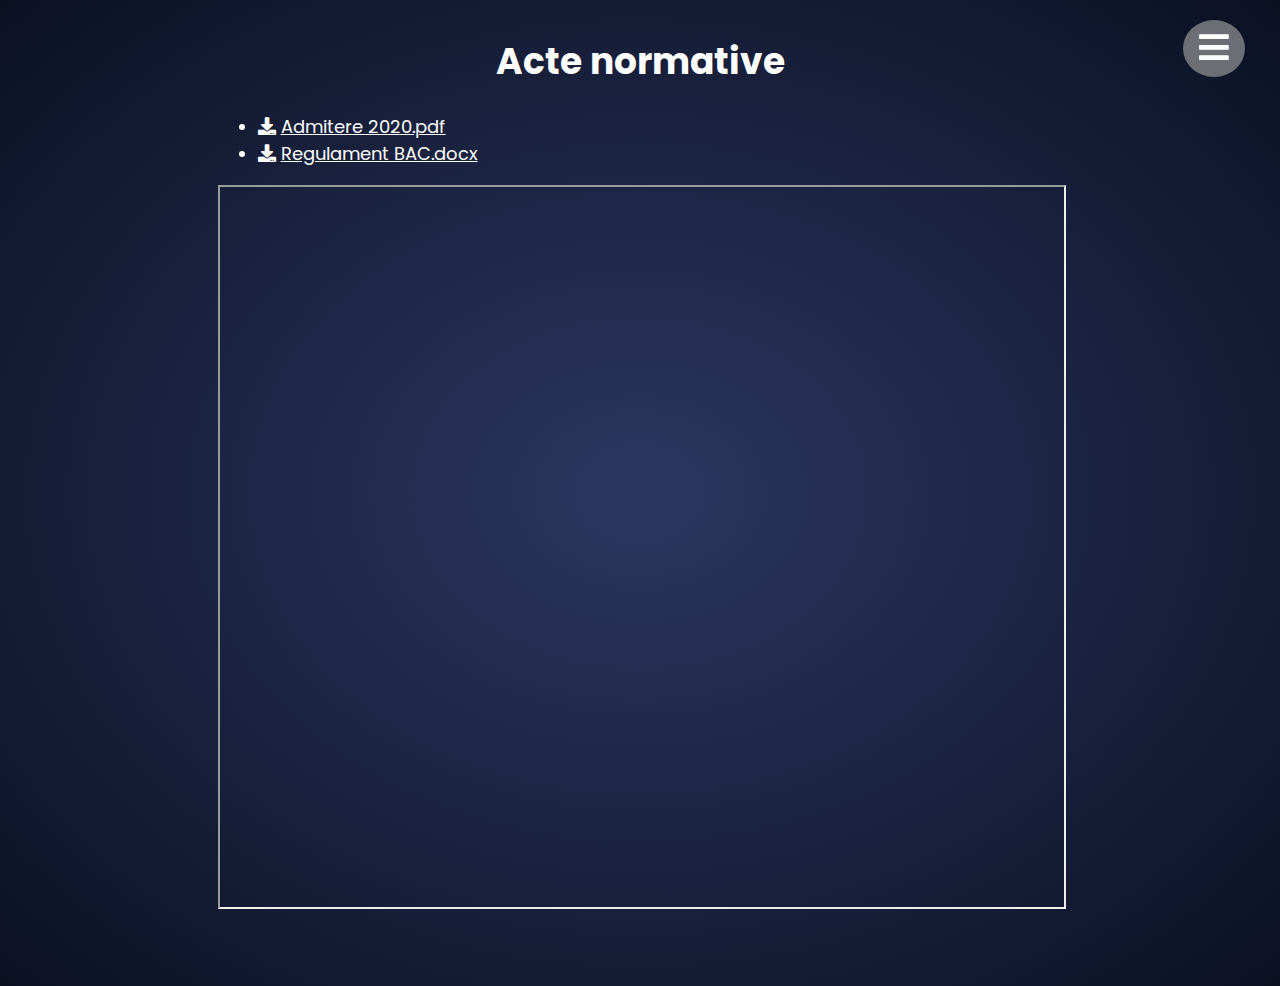
<file: pages/acte.html>
<!DOCTYPE html>
<html>

<head>
    <meta charset="UTF-8">
    <link rel="stylesheet" href="../css/style.css" />
    <link rel="icon" href="images/icon.png" />
    <meta name="viewport" content="width=device-width, initial-scale=1.0">
    <link rel="stylesheet" href="https://cdnjs.cloudflare.com/ajax/libs/font-awesome/5.15.2/css/all.min.css" />
    <link rel="preconnect" href="https://fonts.gstatic.com">
    <link href="https://fonts.googleapis.com/css2?family=Poppins&display=swap" rel="stylesheet">
    <link href="https://unpkg.com/aos@2.3.1/dist/aos.css" rel="stylesheet">
    <script src="https://unpkg.com/aos@2.3.1/dist/aos.js"></script>
    <script src="../js/lightbox.js"></script>
</head>

<body>
    <div id="menu-btn" onclick="menu()">
        <i id="hamburger" class="fas fa-bars"></i>
        <i id="close" class="fas fa-times hidden"></i>
    </div>

    <navbar id="side-menu">
        <div id="menu-logo">
            <i class="fas fa-graduation-cap"></i>
        </div>
        <a href="../index.html#despre" onclick="menu()">Despre noi</a>
        <a href="../index.html#merite" onclick="menu()">Merite</a>
        <a href="../index.html#galerie" onclick="menu()">Galerie</a>
        <a href="../index.html#orar" onclick="menu()">Orar</a>
        <a href="../index.html#contacte" onclick="menu()">Contacte</a>
        <a href="acte.html" onclick="menu()">Acte normative</a>
        <a href="noutati.html" onclick="menu()">Noutăți</a>
    </navbar>

    <main id="main">
        <section id="acte">
            <h1 class="centered">Acte normative</h1>
            <ul class="documente">
                <li>
                    <i class="fas fa-download"></i>
                    <a download href="../resources/book.pdf">Admitere 2020.pdf</a>
                </li>
                <li>
                    <i class="fas fa-download"></i>
                    <a download href="../resources/Tema 22-23.docx">Regulament BAC.docx</a>
                </li>
            </ul>
            <iframe id="minister" src="https://ance.gov.md/content/regulamente-%C5%9Fi-metodologii#main-content"></iframe>
        </section>
    </main>
    
    <script src="../js/script.js"></script>
</body>

</html>
</file>
<file: css/style.css>
* {
    -webkit-tap-highlight-color: transparent;

}
body {
    font-family: Poppins, sans-serif;
    font-size: 18px;
    margin: 0;
    color: white;
}

main {
    transition: all 0.3s;
}

main.inactive {
    filter: grayscale(100%);
}

footer {
    min-height: 120px;
    width: 100%;
    background-color: rgb(32, 45, 86);
    border-top: 4px solid rgb(43, 34, 117);
    padding-bottom: 10px;
}

navbar > a {
    color: white;
    display: block;
    text-decoration: none;
    font-size: 22px;
    margin-bottom: 15px;
}

navbar > a:hover {
    color: rgb(151, 167, 231);
    font-weight: bold;
}

section {
    min-height: 100vh;
    padding: 10px 17% 70px 17%;
}

.row {
    overflow: auto;
}

[class^="col-"] {
    float: left;
    box-sizing: border-box;
}

.col-50 { width: 50%; }

#intro {
    background-image: url("../images/scoala1.jpg");
    background-size: cover;
    background-position: 35% 30%;
    display: flex;
    padding: 0px;
}

#intro-content {
    width: 100%;
    display: flex;
    flex-direction: column;
    justify-content: center;
    align-items: center;
    background-color: rgba(82, 82, 82, 0.25);
    padding: 20px;
}

#intro-content > h1 {
    font-size: 40px;
    background-color: rgba(43, 55, 96, 0.75);
    padding: 15px 25px;
    border-radius: 5px;
    backdrop-filter: blur(5px);
    border: 2px solid rgb(11, 11, 59);
    text-align: center;
    min-width: 30%;
}

#intro-content > a {
    font-size: 26px;
    color: white !important;
    background-color: rgba(42, 160, 42, 0.75);
    padding: 15px;
    text-decoration: none;
    border-radius: 5px;
    border: 2px solid green;
    backdrop-filter: blur(5px);
}

#intro-content > a:hover {
    filter: contrast(170%);
}

#menu-btn {
    font-size: 34px;
    color: white;
    position: fixed;
    right: 35px;
    top: 20px;
    cursor: pointer;
    background-color: rgba(150, 150, 150, 0.7);
    padding: 3px 16px;
    border-radius: 50%;
    z-index: 2;
    transition: all 0.3s;
}

#menu-btn.nav {
    right: 235px;
}

#menu-btn:hover {
    opacity: 0.75;
}

.hidden {
    display: none !important;
}

#side-menu {
    position: fixed;
    height: 100vh;
    width: 200px;
    background-color: rgba(11, 16, 35, 0.95);
    z-index: 2;
    right: -200px;
    padding: 25px 20px;
    box-sizing: border-box;
    transition: all 0.3s;
}

#side-menu.nav {
    right: 0px;
}

#menu-logo {
    font-size: 28px;
    text-align: center;
    border-bottom: 2px solid white;
    padding-bottom: 10px;
    margin-bottom: 25px;
}

#despre, #galerie, #contacte, #acte, #noutati {
    background: radial-gradient( rgb(43, 55, 96), rgb(11, 16, 35)  );
}

#contacte {
    min-height: 60vh;
}

.centered {
    text-align: center;
}

q {
    font-size: 24px;
    font-style: italic;
    font-weight: bold;
}

.cards {
    margin-top: 30px;
    display: flex;
    padding: 10px;
    justify-content: space-around;
    flex-wrap: wrap;
}

.card {
    width: 200px;
    height: 180px;
    background: linear-gradient(to right bottom, rgba(255, 255, 255, 0.5), rgba(255, 255, 255, 0.2));
    border: 2px solid white;
    border-radius: 10px;
    padding-top: 20px;
    box-sizing: border-box;
    margin-right: 10px;
    margin-bottom: 20px;
}

.card > i {
    color: rgb(54, 229, 54);
    font-size: 80px;
}

#merite, #orar {
    color: rgb(44, 44, 44);
}


#orar {
    min-height: 60vh;
}
#trofeu {
    font-size: 80px;
    color: gold;
    margin-top: -10px;
    margin-bottom: 15px;
}

.merit {
    font-weight: bold;
    margin-bottom: 20px;
}

#merite  p {
    margin-bottom: 30px;
}

.medalie {
    color: gold;
    font-size: 28px;
    animation: rotire 2s infinite;
}

.slideshow {
    margin-top: 30px;
    height: 55vh;
    border: 3px solid gray;
    background-color: gray;
    width: 70%;
    margin-left: auto;
    margin-right: auto;
}

.slide {
    height: inherit;
    display: none;
    position: relative;
}

.nr-slide {
    position: absolute;
    color: white;
    background-color: rgba(50, 50, 50, 0.5);
    left: 10px;
    top: 10px;
    padding: 5px;
    border-radius: 5px;
}

img {
    max-width: 100%;
}

.slide img {
    width: 100%;
    height: inherit;
    object-fit: cover;
}

.container-galerie {
    display: flex;
    justify-content: center;
    flex-wrap: wrap;
}

.container-galerie img {
    width: 200px;
    height: 200px;
    margin: 15px;
    border: 3px solid rgb(200, 200, 200);
    object-fit: cover;
}

.container-galerie img:hover {
    border: 3px solid rgba(42, 160, 42, 0.7);
    transform: scale(1.05);
    filter: drop-shadow(0 0 14px rgba(42, 160, 42, 0.7));
}

.video {
    padding: 10px 15px;
}

.acordeon input {
    display: none;
}

.acordeon label {
    display: block;
    padding: 10px 15px;
    background-color: rgb(240, 240, 240);
    cursor: pointer;
    border: 2px solid rgb(220, 220, 220);
}

.acordeon label:hover {
    font-weight: bold;
    background-color: rgb(235, 235, 235);
}

.content {
    display:none;
    background-color: rgb(250, 250, 250);
    padding: 5px 30px 25px 0px;
    border: 2px solid rgb(220, 220, 220);
    border-top: 0px;
    border-bottom-left-radius: 7px;
    border-bottom-right-radius: 7px;
}

.acordeon input:checked ~ .content {
    display: flex;
    flex-wrap: wrap;
    justify-content: center;
}

.content a {
    display: block;
    width: 230px;
    height: 180px;
    margin-left: 30px;
    margin-top: 20px;

}

.content img {
    width: inherit;
    height: inherit;
    object-fit: cover;
}

.clasa {
    position: absolute;
    display: flex;
    justify-content: center;
    align-items: center;
    height: inherit;
    width: inherit;
    color: white !important;
    font-size: 34px;
    font-weight: bold;
    background-color: rgba(0, 0, 0, 0.55);
    text-align: center;
}

.clasa:hover {
    background-color: rgba(0, 0, 0, 0.3);
}

.documente a {
    color: white !important;
}

#minister {
    width: 100%;
    height: 80vh;
    margin:auto;
}

.formular-container {
    background-color: rgba(255, 255, 255, 0.25);
    margin-right: 30px;
    margin-top: 15px;
    text-align: center;
    padding-bottom: 25px;
    border-radius: 10px;
    overflow: auto;
}


.formular-container input, .formular-container textarea {
    font-family: inherit;
    font-size: 18px;
    color: white;
    width: 80%;
    margin-bottom: 10px;
    resize: none;
    border-radius: 5px;
    outline: none;
    padding: 5px;
    border: 1px solid gray;
    background-color: rgba(180, 220, 240, 0.25);
}

.formular-container input:focus, .formular-container textarea:focus {
    border: 1px solid white;
}

.formular-container ::placeholder {
    color: rgb(215, 215, 215);
}

#transmite {
    cursor: pointer;
    background-color: rgb(70, 90, 160);
    float: right;
    width: 130px;
    margin-right: 9%;
}


.titlu-footer {
    text-align: center;
    margin: 20px 0px;
    font-size: 20px;
    font-weight: bold;
}

footer img {
    width: 40px;
}


.link-home{
    color: white !important;
    text-decoration: none;
}

.noutate {
    position: relative;
    padding: 30px 15px 20px 15px;
    border: 2px solid lightgray;
    border-radius: 10px;
    margin-bottom: 25px;
    background-color:rgba(0, 0, 0, 0.2);
    overflow: auto;
}

.noutate-data{
    position: absolute;
    top: 3px;
    right: 15px;
    font-size: 14px;
}

.noutate img{
    max-width: 33%;
    margin-right: 20px;
    display: block;
    margin-bottom: 15px;
    float:left;
}
.noutate h3 {
    margin-top: 0px;
    margin-bottom: 0px;
}
.noutate p {
    margin-top: 10px;
    font-size: 0.9em;
}


@keyframes rotire {
    0% { transform: rotateY(0deg); }
    50% { transform: rotateY(180deg); }
    100% { transform: rotateY(360deg); }
}

@media (max-width: 1260px) {
    section {
        padding-left: 12%;
        padding-right: 12%;
    }

    .container-galerie img {
        width: 160px;
        height: 160px;
    }

    .content a {
        width: 210px;
        height:  150px;
    }
}

@media (max-width: 768px) {

    body {
        font-size: 16px;
    }

    section {
        padding: 10px 15px 50px 15px;
    }

    [class^="col-"] {
        width: 100%;
    }

    #menu-btn {
        right: 15px;
        top: 15px;
    }

    #menu-btn.nav {
        right: 225px;
    }

    #intro-content > h1 {
        font-size: 26px;
    }

    #intro-content > a {
        font-size: 22px;
    }

    .card {
        margin-right: 7px;
        width: 150px;
        height: 160px;
        padding-top: 15px;
    }

    .card > h3 {
        font-size: 18px;
    }

    .slideshow {
        width: 95%;
        height: 40vh;
    }
    
    .container-galerie {
        padding-left: 7px;
    }

    .container-galerie img {
        width: 145px;
        height: 145px;
        margin: 0px;
        margin-right: 7px;
        margin-bottom: 10px;
    }

    #galerie iframe {
        height: 200px;
    }


    .content a {
        width: 120px;
        height: 110px;
    }

    .clasa{
        font-size: 22px;
    }
    .formular-container {
        margin-right: 0px;
}
    .noutate img{
        width: 100%;
        margin-right: 0;
        margin-bottom: 15px;
        margin-right: auto;
        margin-left: auto;
        float:none;

    }
}
</file>
